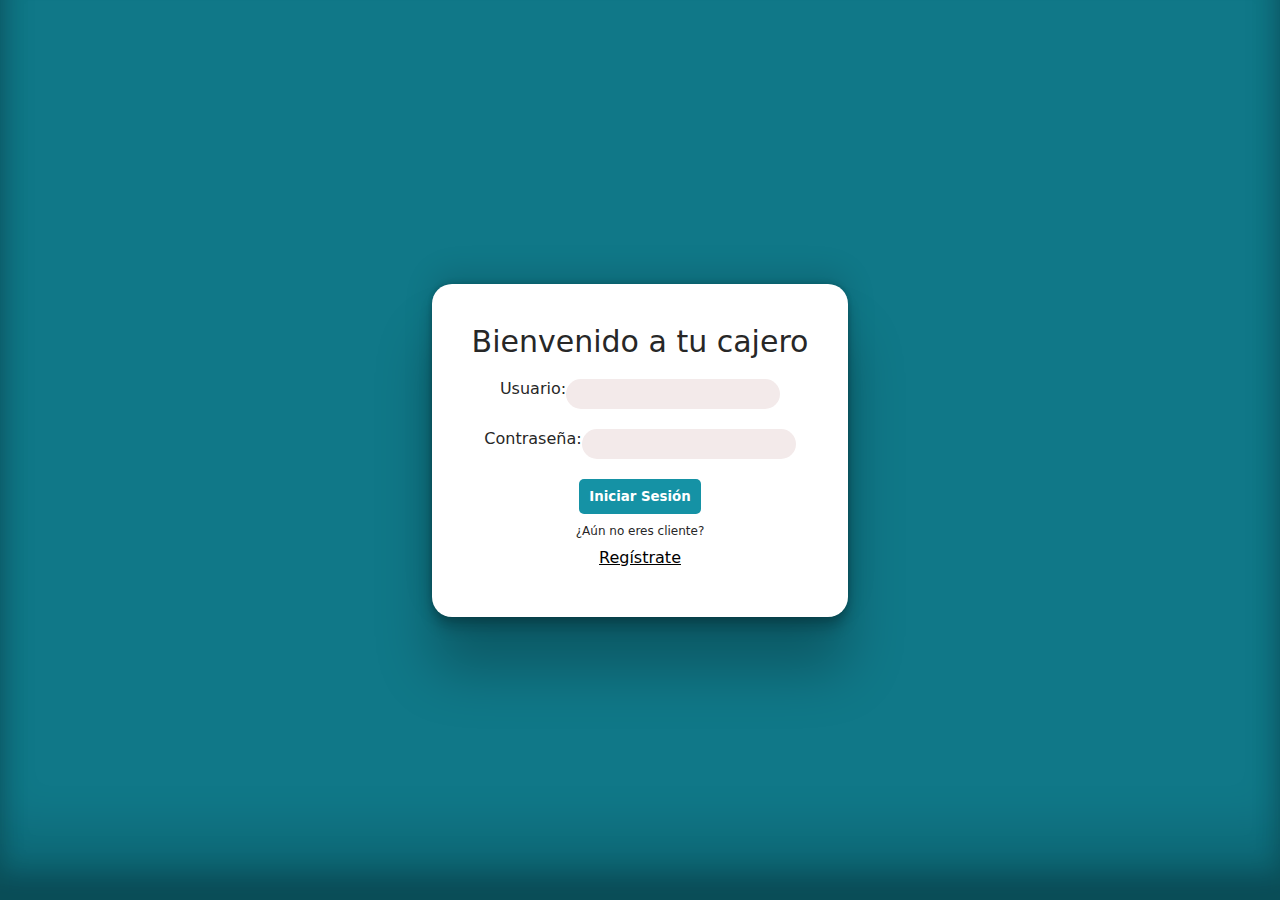
<file: index.html>
<!DOCTYPE html>
<html lang="en">

<head>
    <meta charset="UTF-8">
    <meta http-equiv="X-UA-Compatible" content="IE=edge">
    <meta name="viewport" content="width=device-width, initial-scale=1.0">
    <title>Mi Cajero</title>
    <link rel="stylesheet" href="./style.css">
    <script src="./main.js" defer></script>
</head>

<body>
    <main>
        <div class="login">
            <p>Bienvenido a tu cajero</p>
            <div class="login_id">
                <label for="id">Usuario:</label>
                <input type="text" id="id">
            </div>
            <div class="login_pasword">
                <label for="password">Contraseña:</label>
                <input type="password" id="password">
            </div>
            <div class="buttons">
                <button id="iniciarSesion">Iniciar Sesión</button>
                <p>¿Aún no eres cliente?</p>
                <a href="./registro.html">Regístrate</a>
            </div>
            <div>
                <p id="log"></p>
            </div>
        </div>
    </main>
</body>

</html>
</file>
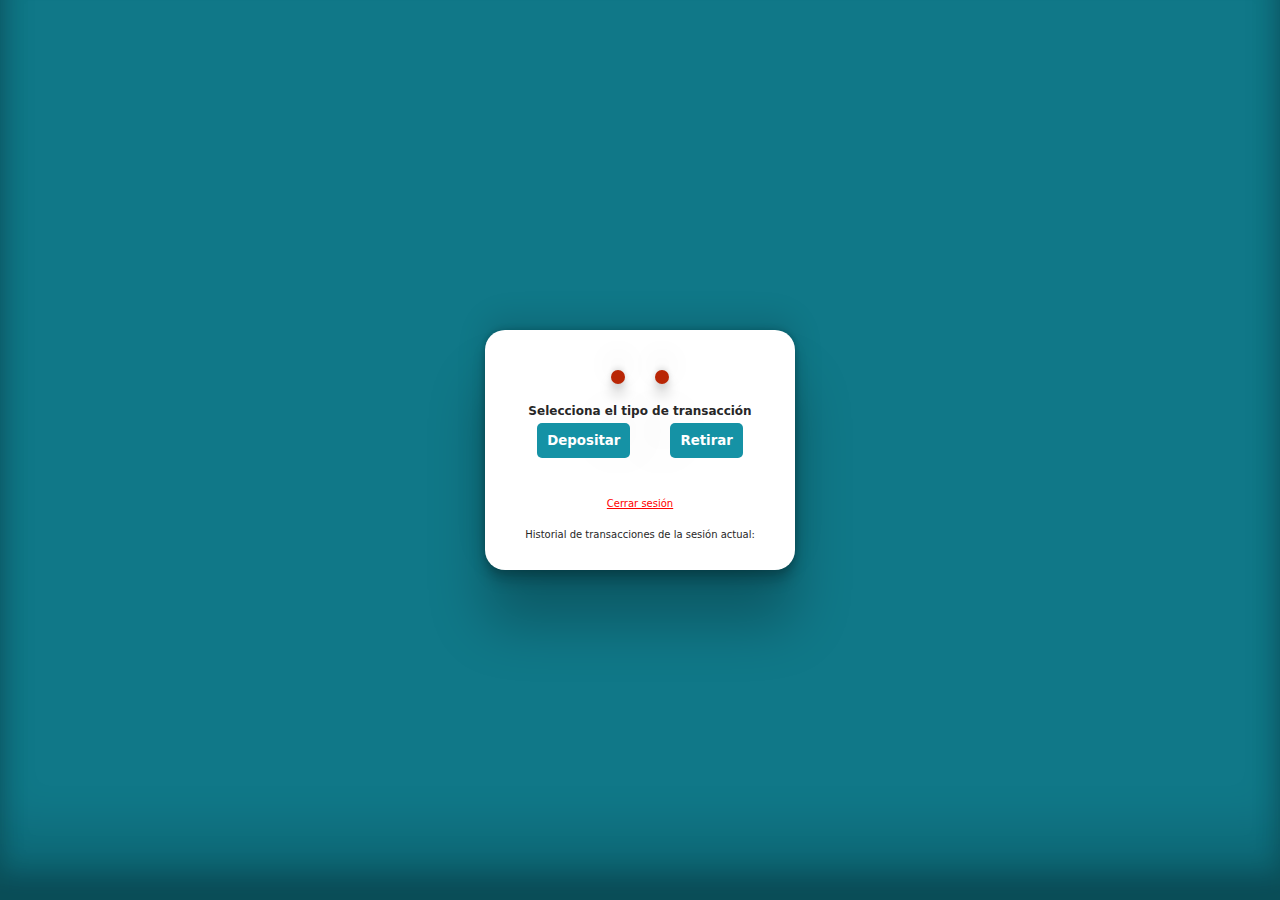
<file: operaciones.html>
<!DOCTYPE html>
<html lang="en">

<head>
    <meta charset="UTF-8">
    <meta http-equiv="X-UA-Compatible" content="IE=edge">
    <meta name="viewport" content="width=device-width, initial-scale=1.0">
    <title>Mi Cajero</title>
    <link rel="stylesheet" href="./operaciones.css">
    <script src="./operaciones.js" defer></script>
</head>

<body>
    <main>
        <div class="infoResumen">
            <p id="printUsuario"></p>
            <p id="printSaldo"></p>
        </div>


        <div class="transacciones">
            <p>Selecciona el tipo de transacción</p>
            <div class="transacciones_botones">
                <button id="depositar">Depositar</button>
                <button id="retirar">Retirar</button>
            </div>
        </div>

        <div>
            <p id="log"></p>
        </div>

        <div class="activar" id="contenedorDeposito">
            <input type="text" placeholder="Ingrese valor a depositar"  id="valorDeposito">
            <button id="confirmarDeposito" title="Confirmar depósito">✅</button>
        </div>

        <div class="activar" id="contenedorRetiro">
            <input type="text" placeholder="Ingrese valor a retirar"  id="valorRetiro">
            <button id="confirmarRetiro" title="Confirmar retiro">✅</button>
        </div>

        <a href="./index.html" class="logOut">Cerrar sesión</a>

        <div class="historial">
            <p>Historial de transacciones de la sesión actual:</p>
        </div>
    </main>
</body>

</html>
</file>
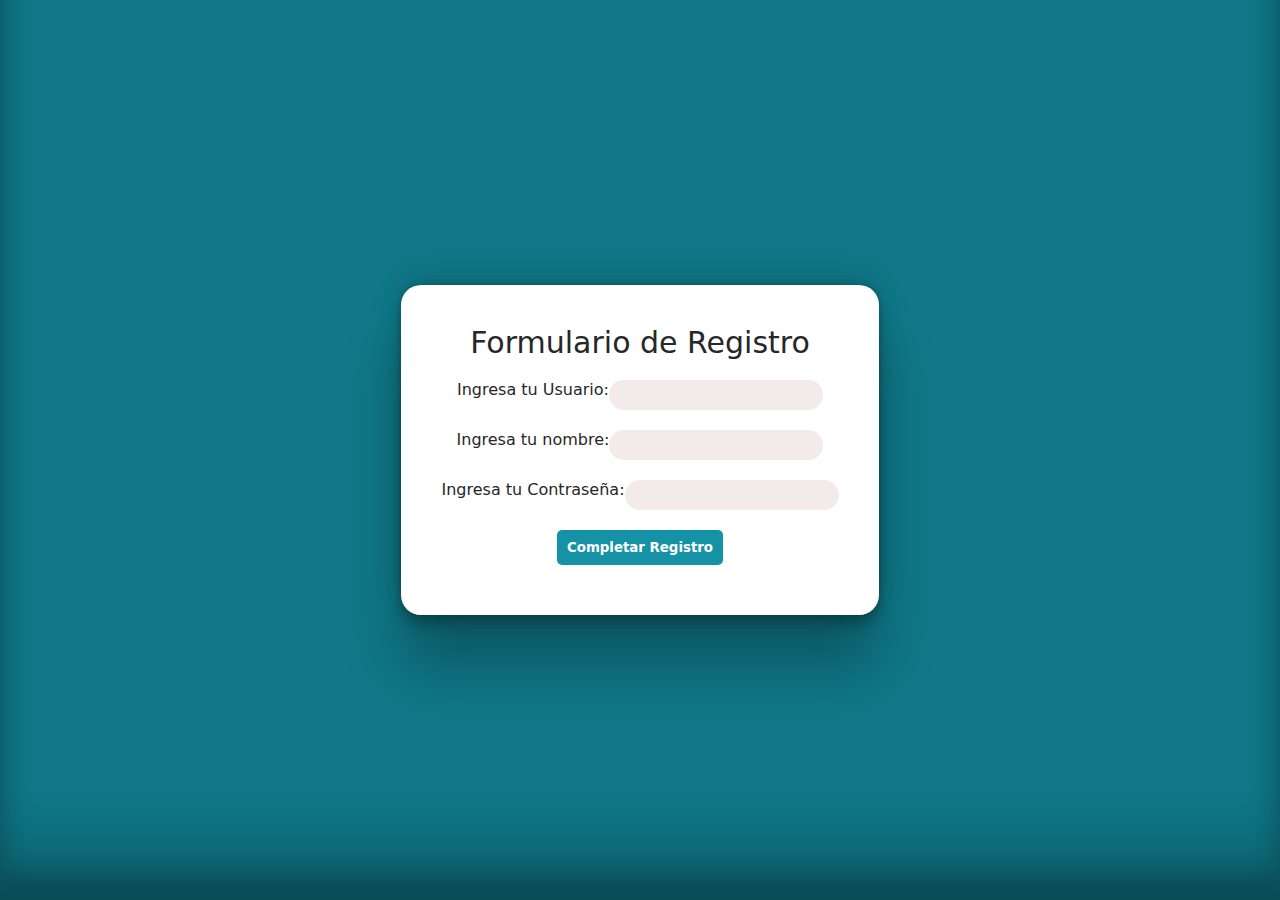
<file: registro.html>
<!DOCTYPE html>
<html lang="en">

<head>
    <meta charset="UTF-8">
    <meta http-equiv="X-UA-Compatible" content="IE=edge">
    <meta name="viewport" content="width=device-width, initial-scale=1.0">
    <title>Mi Cajero</title>
    <link rel="stylesheet" href="./style.css">
    <script src="./registro.js" defer></script>
</head>

<body>
    <main>
        <div class="login">
            <p>Formulario de Registro</p>
            <div class="login_id">
                <label for="id">Ingresa tu Usuario:</label>
                <input type="text" id="id">
            </div>

            <div class="login_name">
                <label for="name">Ingresa tu nombre:</label>
                <input type="text" id="name">
            </div>


            <div class="login_pasword">
                <label for="password">Ingresa tu Contraseña:</label>
                <input type="password" id="password">
            </div>
            <div class="buttons">
                <button id="registrar">Completar Registro</button>
            </div>
            <div>
                <p id="log"></p>
            </div>
        </div>
    </main>
</body>

</html>
</file>
<file: style.css>
* {
  margin: 0;
  padding: 0;
  box-sizing: border-box;
  font-family: system-ui, -apple-system, BlinkMacSystemFont, "Segoe UI", Roboto,
    Oxygen, Ubuntu, Cantarell, "Open Sans", "Helvetica Neue", sans-serif;
}

body {
  height: 100vh;
  display: flex;
  justify-content: center;
  align-items: center;
  background-color: #107888;
  box-shadow: rgba(0, 0, 0, 0.17) 0px -23px 25px 0px inset, rgba(0, 0, 0, 0.15) 0px -36px 30px 0px inset, rgba(0, 0, 0, 0.1) 0px -79px 40px 0px inset, rgba(0, 0, 0, 0.06) 0px 2px 1px, rgba(0, 0, 0, 0.09) 0px 4px 2px, rgba(0, 0, 0, 0.09) 0px 8px 4px, rgba(0, 0, 0, 0.09) 0px 16px 8px, rgba(0, 0, 0, 0.09) 0px 32px 16px;
  color: rgb(39, 39, 39);
}

main {
  background-color: white;
  padding: 40px;
  padding-bottom: 30px;
  border-radius: 20px;
  box-shadow: rgba(0, 0, 0, 0.25) 0px 54px 55px, rgba(0, 0, 0, 0.12) 0px -12px 30px, rgba(0, 0, 0, 0.12) 0px 4px 6px, rgba(0, 0, 0, 0.17) 0px 12px 13px, rgba(0, 0, 0, 0.09) 0px -3px 5px;
}

.login {
  display: flex;
  flex-direction: column;
  align-items: center;
  gap: 20px;
}

.login div{
  display: flex;
  flex-wrap: wrap;
  justify-content: center;
}

.login p:nth-child(1) {
  font-size: 30px;
  text-align: center;
}

.login p:nth-child(2) {
  font-size: 12px;
  text-align: center;
}

.buttons {
  display: flex;
  flex-direction: column;
  align-items: center;
  gap: 10px;
}

#log{
    font-size: 10px;
    color: red;
}

#iniciarSesion, #registrar {
  border: none;
  padding: 10px;
  font-family: system-ui, -apple-system, BlinkMacSystemFont, "Segoe UI", Roboto,
    Oxygen, Ubuntu, Cantarell, "Open Sans", "Helvetica Neue", sans-serif;
  background-color: #1592a5;
  color: white;
  font-weight: 600;
  border-radius: 5px;
  cursor: pointer;
}

#iniciarSesion:hover {
  background-color: #107888;
  box-shadow: rgba(0, 0, 0, 0.19) 0px 10px 20px, rgba(0, 0, 0, 0.23) 0px 6px 6px;
}

#registrar:hover {
  background-color: #107888;
  box-shadow: rgba(0, 0, 0, 0.19) 0px 10px 20px, rgba(0, 0, 0, 0.23) 0px 6px 6px;
}

.login input{
  text-align: center;
  border: none;
  height: 30px;
  border-radius: 20px;
  padding: 10px;
  background-color: rgb(243, 234, 234);
  font-size: 15px;
}

.buttons a{

  color: black;
}
</file>
<file: operaciones.css>
* {
  margin: 0;
  padding: 0;
  box-sizing: border-box;
  font-family: system-ui, -apple-system, BlinkMacSystemFont, "Segoe UI", Roboto,
    Oxygen, Ubuntu, Cantarell, "Open Sans", "Helvetica Neue", sans-serif;
}

body {
  height: 100vh;
  display: flex;
  justify-content: center;
  align-items: center;
  background-color: #107888;
  color: rgb(39, 39, 39);
  box-shadow: rgba(0, 0, 0, 0.17) 0px -23px 25px 0px inset, rgba(0, 0, 0, 0.15) 0px -36px 30px 0px inset, rgba(0, 0, 0, 0.1) 0px -79px 40px 0px inset, rgba(0, 0, 0, 0.06) 0px 2px 1px, rgba(0, 0, 0, 0.09) 0px 4px 2px, rgba(0, 0, 0, 0.09) 0px 8px 4px, rgba(0, 0, 0, 0.09) 0px 16px 8px, rgba(0, 0, 0, 0.09) 0px 32px 16px;
}

main {
  display: flex;
  flex-direction: column;
  background-color: white;
  padding: 40px;
  padding-bottom: 30px;
  border-radius: 20px;
  gap: 20px;
  align-items: center;
  box-shadow: rgba(0, 0, 0, 0.25) 0px 54px 55px, rgba(0, 0, 0, 0.12) 0px -12px 30px, rgba(0, 0, 0, 0.12) 0px 4px 6px, rgba(0, 0, 0, 0.17) 0px 12px 13px, rgba(0, 0, 0, 0.09) 0px -3px 5px;
}

.infoResumen {
  display: flex;
  flex-direction: row;
  align-items: center;
  gap: 30px;
}

.infoResumen p{
background-color: #b92605;
box-shadow: rgba(0, 0, 0, 0.25) 0px 54px 55px, rgba(0, 0, 0, 0.12) 0px -12px 30px, rgba(0, 0, 0, 0.12) 0px 4px 6px, rgba(0, 0, 0, 0.17) 0px 12px 13px, rgba(0, 0, 0, 0.09) 0px -3px 5px;
text-align: center;
padding: 7px;
border-radius: 18px;
font-weight: 600;
color: white;
font-size: 13px;
}

.transacciones_botones {
  display: flex;
  gap: 40px;
  justify-content: center;
}

.transacciones {
  display: flex;
  flex-direction: column;
  gap: 5px;
  text-align: center;
}

.transacciones p {
  font-size: 12px;
  font-weight: 700;
}

#log {
  font-size: 10px;
  color: red;
}

.transacciones_botones button {
  border: none;
  padding: 10px;
  font-family: system-ui, -apple-system, BlinkMacSystemFont, "Segoe UI", Roboto,
    Oxygen, Ubuntu, Cantarell, "Open Sans", "Helvetica Neue", sans-serif;
  background-color: #1592a5;
  color: white;
  font-weight: 600;
  border-radius: 5px;
  cursor: pointer;
}

.transacciones_botones button:hover {
  background-color: #107888;
  box-shadow: rgba(0, 0, 0, 0.19) 0px 10px 20px, rgba(0, 0, 0, 0.23) 0px 6px 6px;
  transition: 0.5s;
}


.logOut{
  font-size: 10px;
  color: red;
}


#valorDeposito, #valorRetiro{
  text-align: center;
  border: none;
  height: 30px;
  border-radius: 20px;
  padding: 10px;
  background-color: rgb(243, 234, 234);
  font-size: 13px;
}

#confirmarDeposito, #confirmarRetiro{
  border: none;
  background-color: white;
  cursor: pointer;
}

#confirmarDeposito:hover{
  border-radius: 50%;
  background-color: rgb(197, 188, 188);
  box-shadow: rgba(0, 0, 0, 0.19) 0px 10px 20px, rgba(0, 0, 0, 0.23) 0px 6px 6px;
}

#confirmarRetiro:hover{
  border-radius: 50%;
  background-color: rgb(197, 188, 188);
  box-shadow: rgba(0, 0, 0, 0.19) 0px 10px 20px, rgba(0, 0, 0, 0.23) 0px 6px 6px;
}

.activar{
  display: none;
}

.historial{
  text-align: center;
  font-size: 10px;
}
</file>
